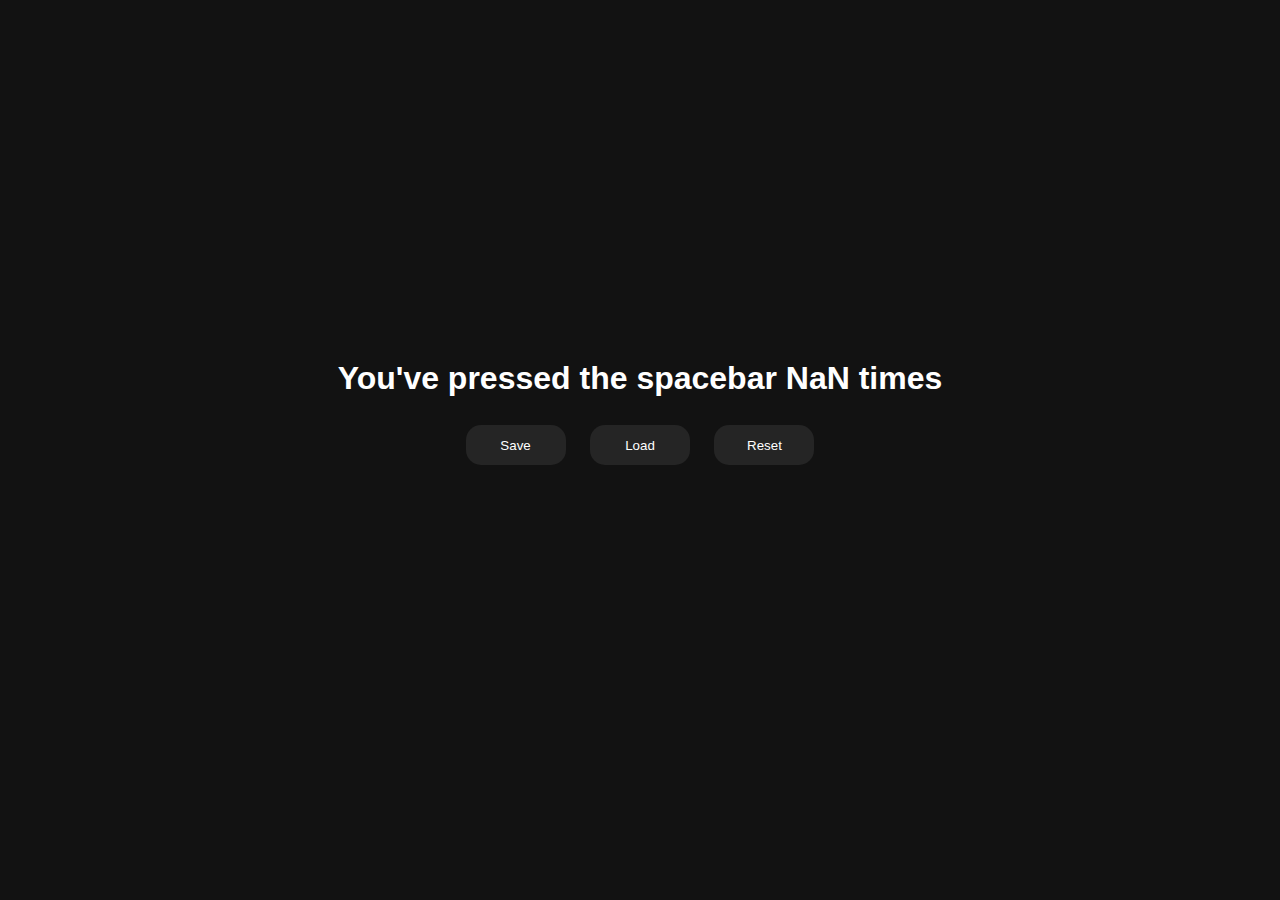
<file: public/single/index.html>
<!DOCTYPE html>
<html lang="en">
<head>
  <meta charset="UTF-8">
  <meta http-equiv="X-UA-Compatible" content="IE=edge">
  <meta name="viewport" content="width=device-width, initial-scale=1.0">
    <link rel="stylesheet" href="./style.css">
  <script src="./index.js" defer></script>
  <title>Spacebar counter v2</title>
</head>
<body>
  <h1 style="margin-top:40vh; font-size:2em; margin-bottom: 0;">You've pressed the spacebar <span id="times">0</span> times</h1>
  <br>
  <div class="buttoncontainer">
    <button onclick="save();">Save</button>
    <button onclick="load();">Load</button>
    <button onclick="sethits(0);">Reset</button>
  </div>
</body>
</html>
</file>
<file: public/single/style.css>
html {
  width:100%;
  height:100%;
}

* {
  margin:0;
  padding:0;
  color: white;
}

body {
  text-align:center;
  font-family: sans-serif;
  background-color: #121212;
}

button {
  border: none;
  border-radius: 15px;
  margin: 10px;
  padding:5px;
  width: 100px;
  height: 40px;
  background-color: #252525;
}

button:hover {
  background-color: #303030;
  cursor: pointer;
}

buttoncontainer {
  display: flex;
  align-content: center;
  justify-content: center;
  flex-direction: row;
  flex-wrap: wrap;
}
</file>
